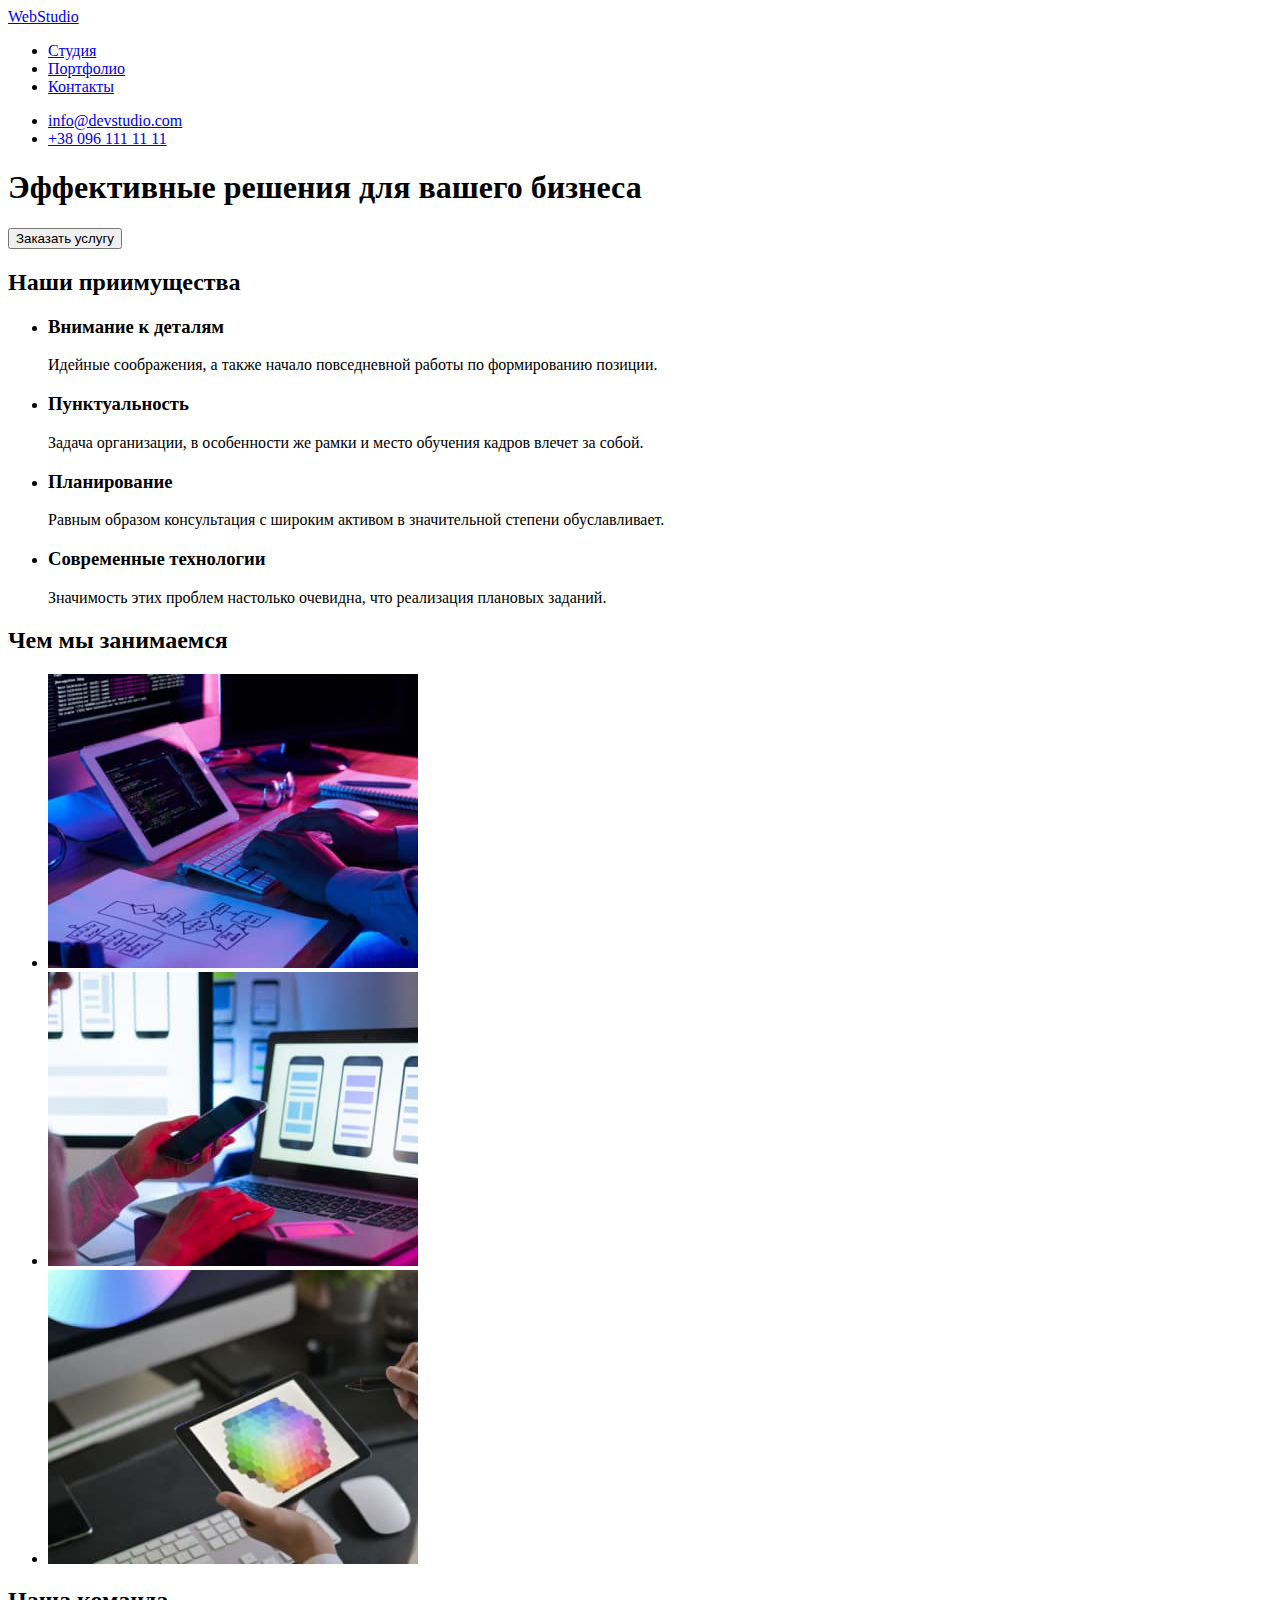
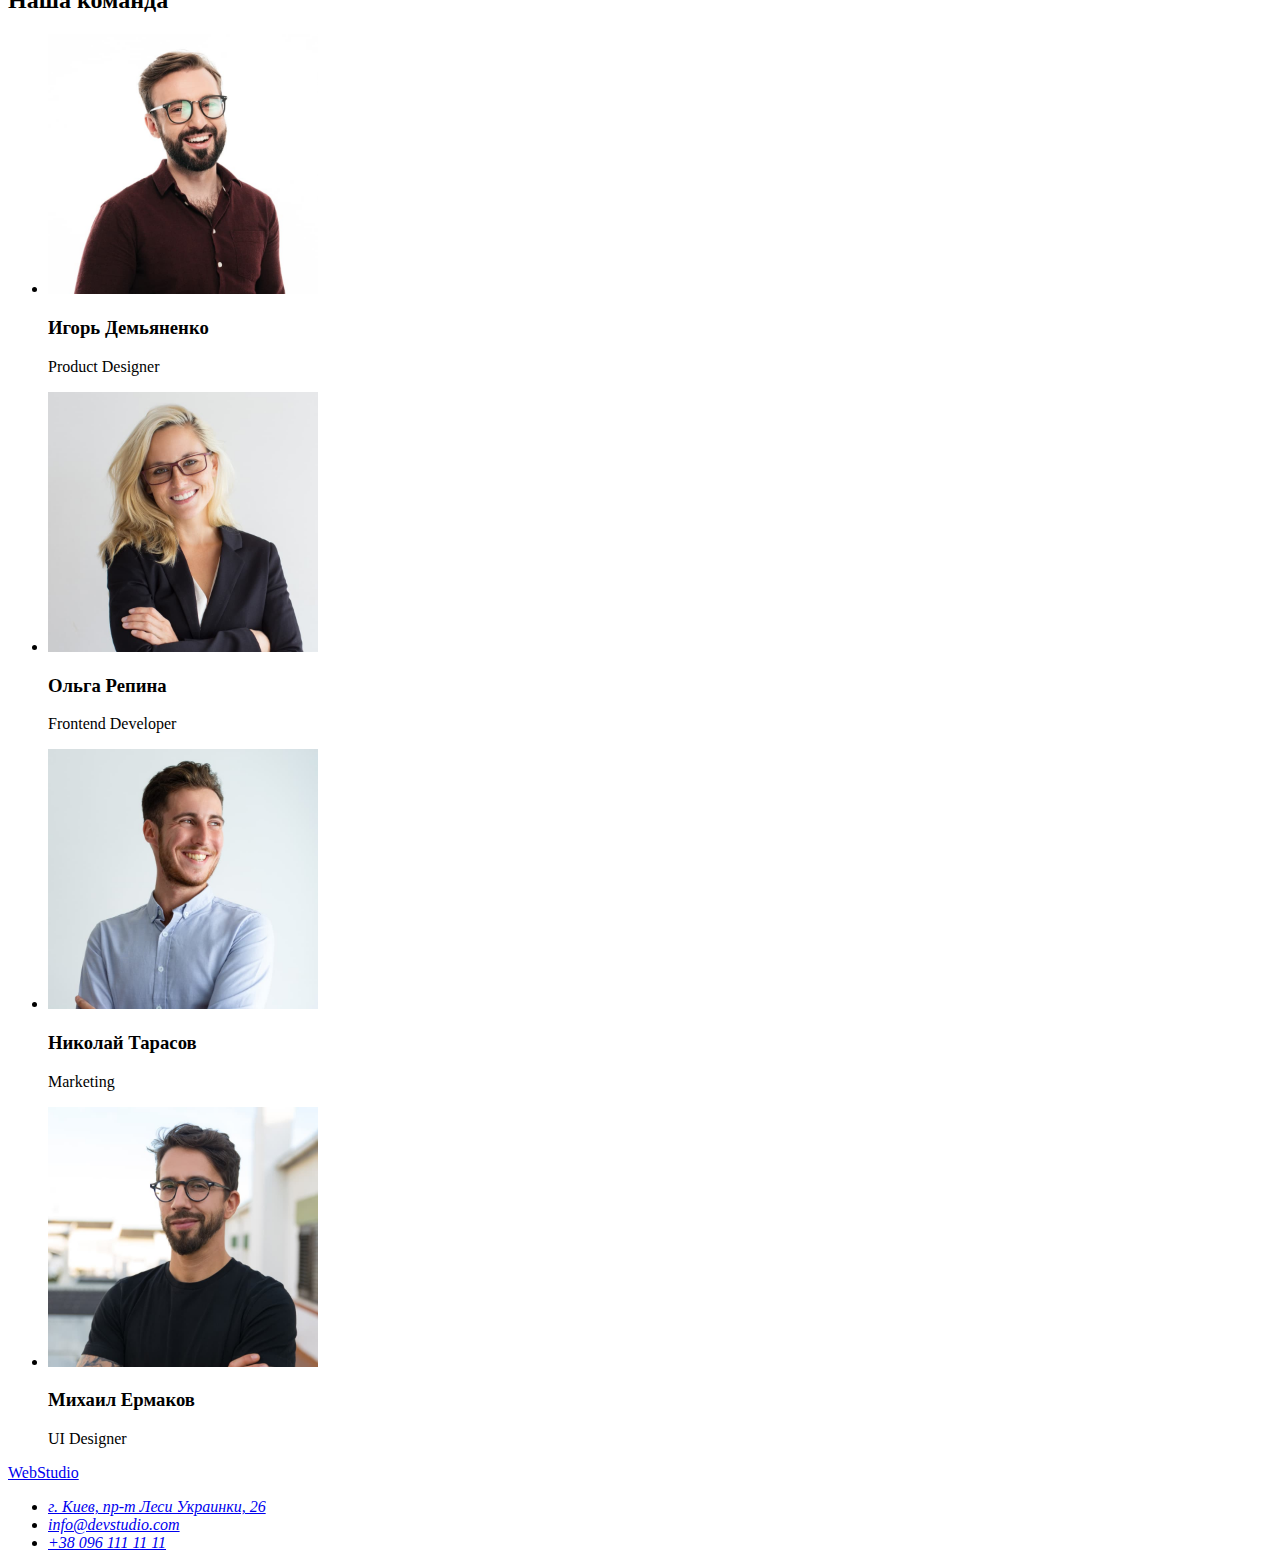
<file: index.html>
<!DOCTYPE html>
<html lang="ru">
  <head>
    <meta charset="UTF-8" />
    <meta http-equiv="X-UA-Compatible" content="IE=edge" />
    <meta name="viewport" content="width=device-width, initial-scale=1.0" />
    <title>Главная</title>
  </head>
  <body>
    <!-- Шапка сайта -->
    <header>
      <nav>
        <a href="/">WebStudio</a>

        <ul>
          <li><a href="/">Студия</a></li>
          <li><a href="/">Портфолио</a></li>
          <li><a href="/">Контакты</a></li>
        </ul>
      </nav>

      <ul>
        <li><a href="mailto:info@devstudio.com">info@devstudio.com</a></li>
        <li><a href="tel:+380961111111">+38 096 111 11 11</a></li>
      </ul>
    </header>

    <!-- Заказать услугу -->
    <main>
      <section>
        <h1>Эффективные решения для вашего бизнеса</h1>
        <button type="button">Заказать услугу</button>
      </section>

      <!-- Характеристика -->
      <section>
        <h2>Наши приимущества</h2>
        <ul>
          <li>
            <h3>Внимание к деталям</h3>
            <p>Идейные соображения, а также начало повседневной работы по формированию позиции.</p>
          </li>
          <li>
            <h3>Пунктуальность</h3>
            <p>
              Задача организации, в особенности же рамки и место обучения кадров влечет за собой.
            </p>
          </li>
          <li>
            <h3>Планирование</h3>
            <p>
              Равным образом консультация с широким активом в значительной степени обуславливает.
            </p>
          </li>
          <li>
            <h3>Современные технологии</h3>
            <p>Значимость этих проблем настолько очевидна, что реализация плановых заданий.</p>
          </li>
        </ul>
      </section>

      <!-- Чем занимаемся -->
      <section>
        <h2>Чем мы занимаемся</h2>
        <ul>
          <li>
            <img src="./images/Фото_1.jpg" alt="Работа с кодом" width="370" height="294" />
          </li>
          <li>
            <img src="./images/Фото_2.jpg" alt="Работа над дизайном" width="370" height="294" />
          </li>
          <li>
            <img src="./images/Фото_3.jpg" alt="Работа с палитрой" width="370" height="294" />
          </li>
        </ul>
      </section>

      <!-- Наша команда -->
      <section>
        <h2>Наша команда</h2>
        <ul>
          <li>
            <img src="./images/img1.jpg" alt="Игорь Демьяненко" width="270" height="260" />
            <h3>Игорь Демьяненко</h3>
            <p>Product Designer</p>
          </li>
          <li>
            <img src="./images/img2.jpg" alt="Ольга Репина" width="270" height="260" />
            <h3>Ольга Репина</h3>
            <p>Frontend Developer</p>
          </li>
          <li>
            <img src="./images/img3.jpg" alt="Николай Тарасов" width="270" height="260" />
            <h3>Николай Тарасов</h3>
            <p>Marketing</p>
          </li>
          <li>
            <img src="./images/img4.jpg" alt="Михаил Ермаков" width="270" height="260" />
            <h3>Михаил Ермаков</h3>
            <p>UI Designer</p>
          </li>
        </ul>
      </section>
    </main>

    <!-- Подвал сайта -->
    <footer>
      <a href="/">WebStudio</a>
      <address>
        <ul>
          <li><a href="/">г. Киев, пр-т Леси Украинки, 26</a></li>
          <li><a href="mailto:info@devstudio.com">info@devstudio.com</a></li>
          <li><a href="tel:+380961111111">+38 096 111 11 11</a></li>
        </ul>
      </address>
    </footer>
  </body>
</html>
</file>
